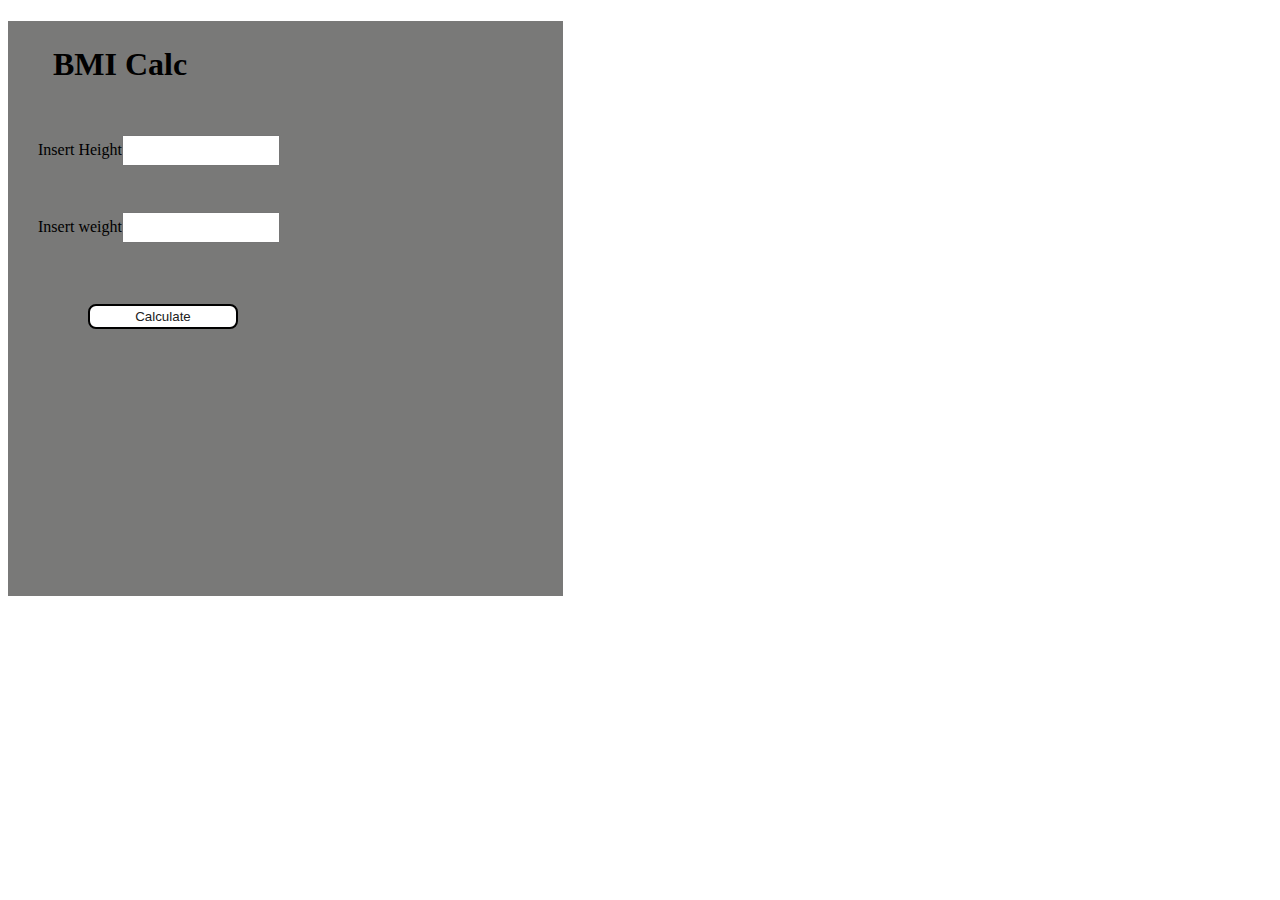
<file: projects/BMI_calc/index.html>
<!DOCTYPE html>
<html lang="en">
<head>
    <meta charset="UTF-8">
    <meta name="viewport" content="width=device-width, initial-scale=1.0">
    <title>BMI Calculator</title>
    <link rel="stylesheet" href="style.css">
</head>
<body>
    <div class="container">
        <h1>BMI Calc</h1>
        <form>


            <p><label>Insert Height</label><input type="text" id="height"></p>
            <p><label>Insert weight</label><input type="text" id="weight"></p>

            <button>Calculate</button>
            <div id="results"></div>
        </form>
    </div>
<script src="script.js"></script>
</body>
</html>
</file>
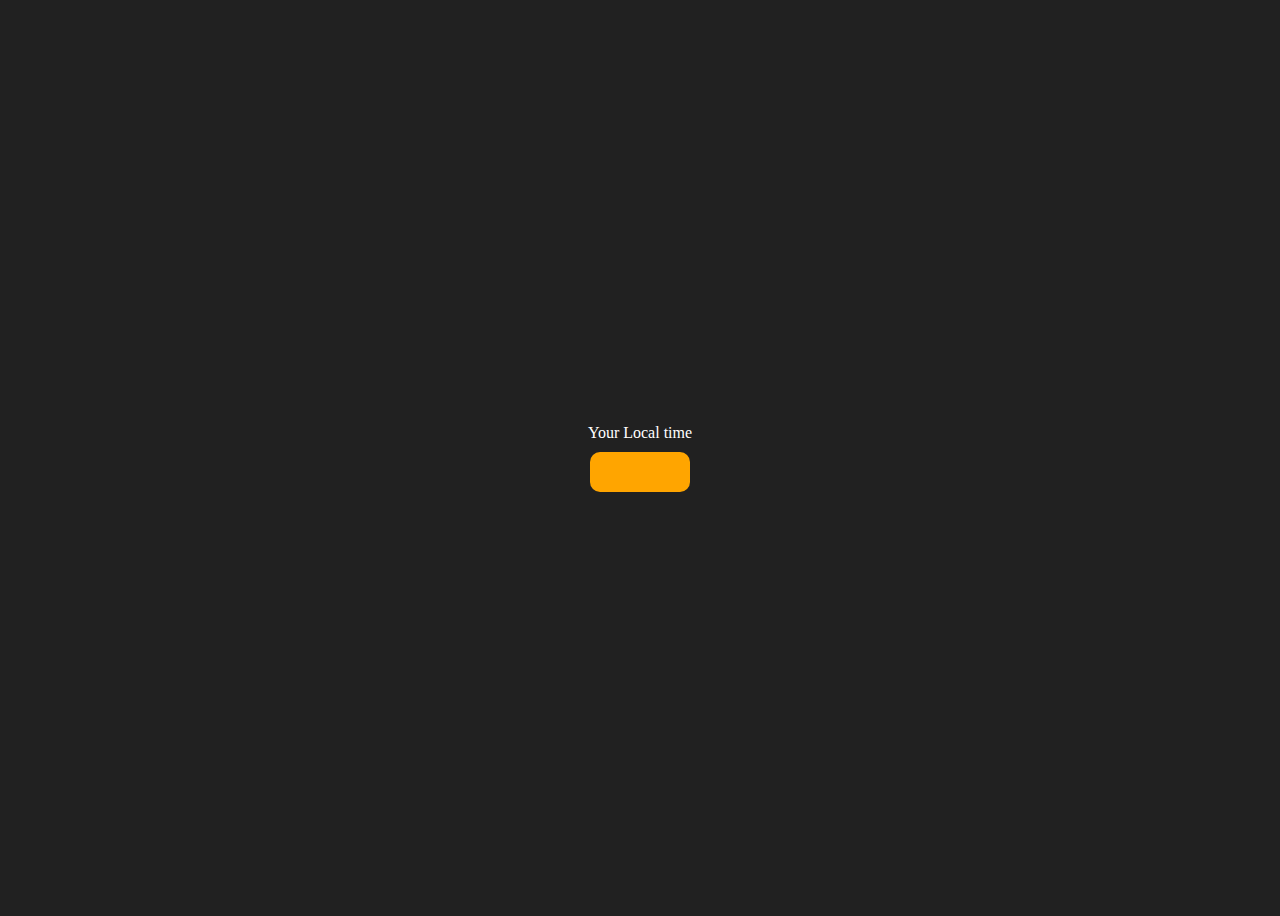
<file: projects/clock/index.html>
<!DOCTYPE html>
<html lang="en">
<head>
    <meta charset="UTF-8">
    <meta name="viewport" content="width=device-width, initial-scale=1.0">
    <title>Digital clock</title>
    <style>
        body{
            background-color: #212121;
            color: #fff;
        }

        .center{
            display: flex;
            height: 100vh;
            justify-content: center;
            align-items: center;
            flex-direction: column;
        }

        #clock{
            font-size: 40px;
            background-color: orange;
            padding: 20px 50px;
            margin-top: 10px;
            border-radius: 10px;
        }
    </style>
</head>
<body>
    <div class="center">
        <div id="banner"><span>Your Local time</span></div>
        <div id="clock"></div>
    </div>
    <script src="script.js"></script>
</body>
</html>
</file>
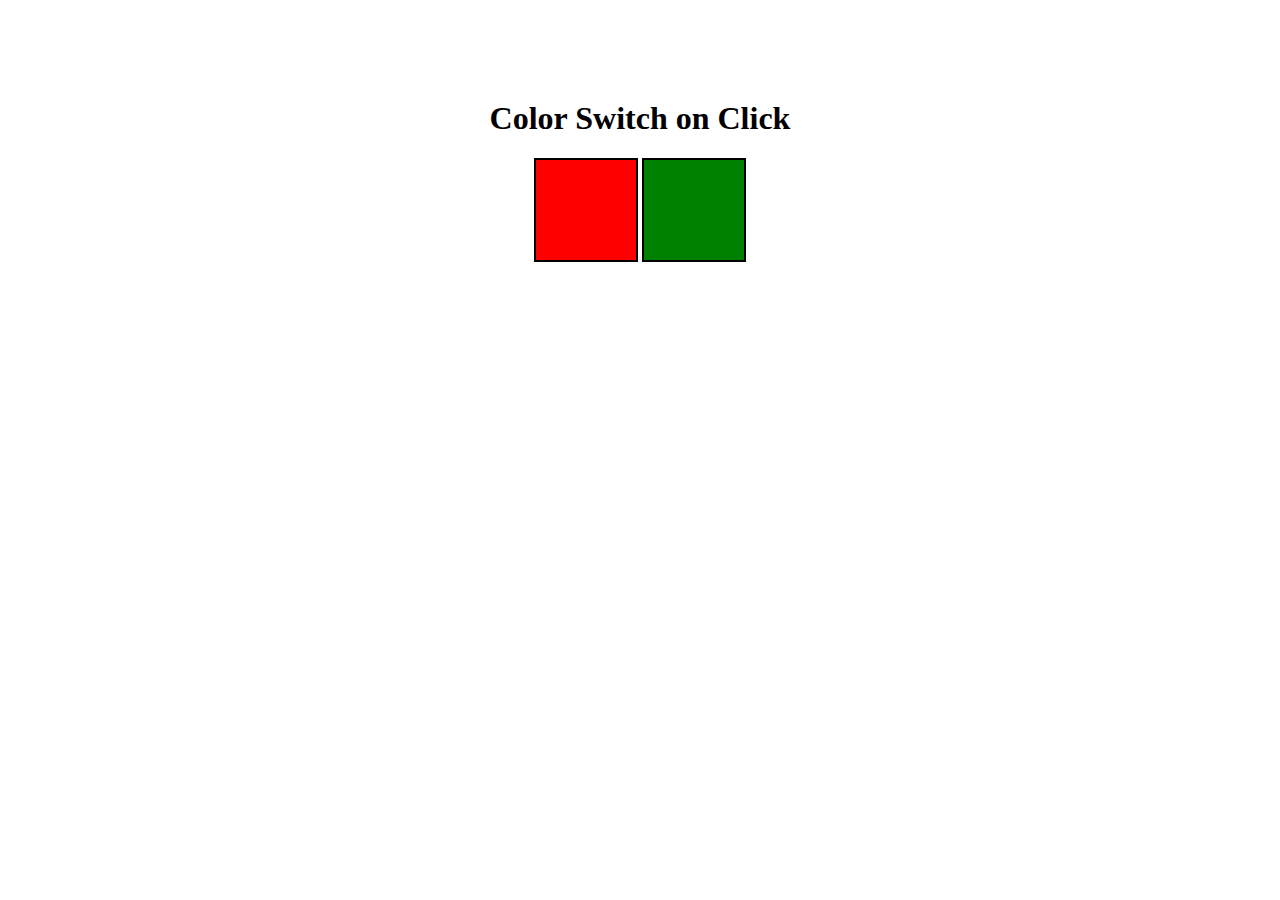
<file: projects/color_changer_onclick/index.html>
<!DOCTYPE html>
<html lang="en">
<head>
    <meta charset="UTF-8">
    <meta name="viewport" content="width=device-width, initial-scale=1.0">
    <title>color changer</title>
    <link rel="stylesheet" href="style.css">
</head>
<body>
    <div class="container">

        <h1>Color Switch on Click</h1>
        <span class="button" id="red"></span>
        <span class="button" id="green"></span>
        
    </div>
    
   
<script src="script.js"></script>      
</body>
</html>
</file>
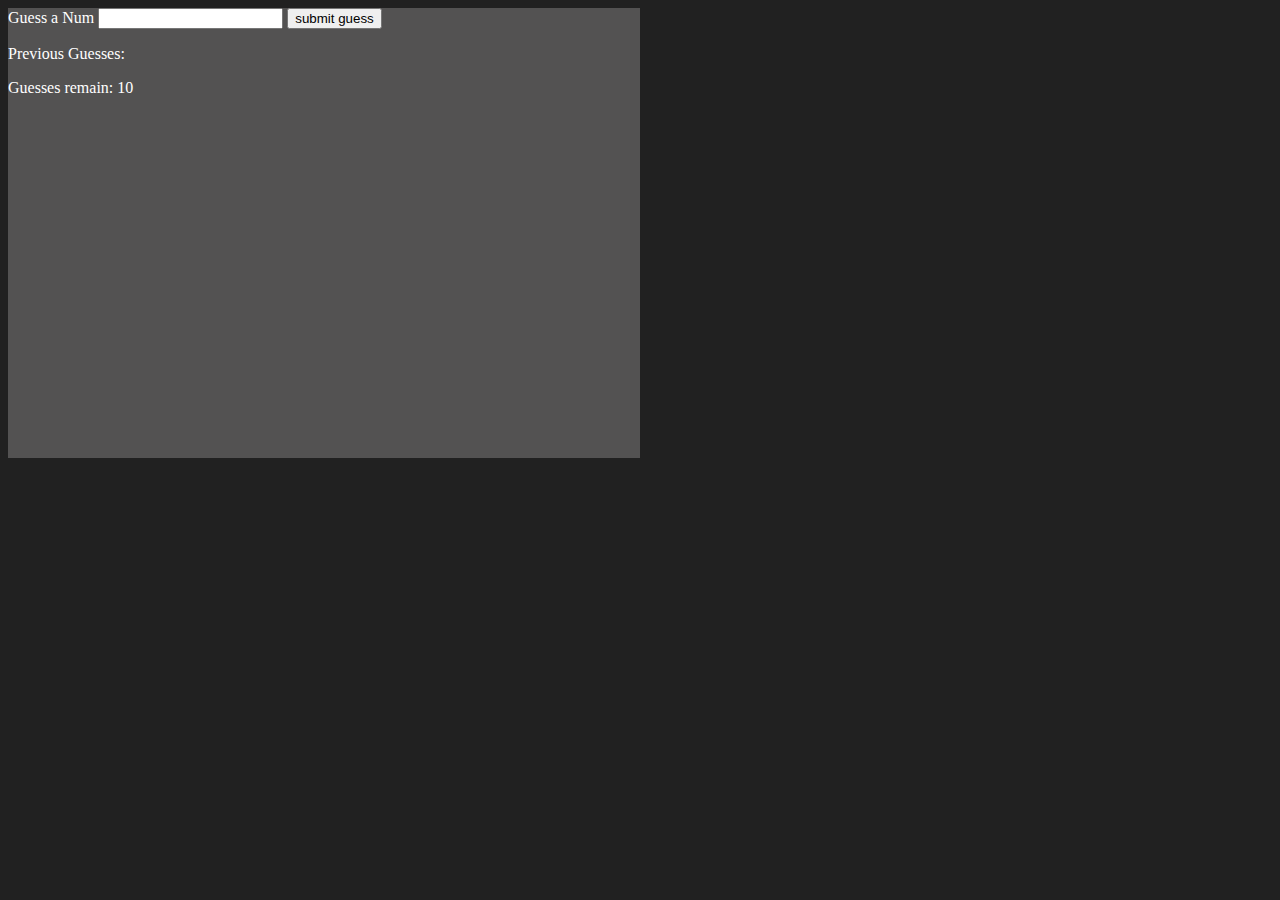
<file: projects/guess_number/index.html>
<!DOCTYPE html>
<html lang="en">
<head>
    <meta charset="UTF-8">
    <meta name="viewport" content="width=device-width, initial-scale=1.0">
    <title>Guess Number</title>
    <style>
        body{
            background-color: #212121;
            color: #fff;
        }

        #wrapper{
            height: 50vh;
            width: 50%;
            background-color: #535252;
        }
    </style>
</head>
<body>
    
    <div id="wrapper">

        <form class="form">
            <label for="guessField" id="guess">Guess a Num</label>
            <input type="text" id="guessField" class="guessField">
            <input type="submit" id="btn" value="submit guess" class="guessSubmit">
        </form>

        <div class="resultArea">
            <p>Previous Guesses: <span class="guesses"></span></p>
            <p>Guesses remain: <span class="lastResult">10</span></p>
            <p class="lowOrHi"></p>
        </div>

    </div>
    <script src="script.js"></script>
</body>
</html>
</file>
<file: projects/BMI_calc/style.css>
h1 {
    padding-left: 15px;
    padding-top: 25px;
    
}

.container{
    height: 575px;
    width: 525px;
    background-color: #797978;
    padding-left: 30px;
   
}

#height,
#weight{
    
    width: 150px;
    height: 25px;
    margin-top: 30px;
}

#results {
    font-size: 35px;
    margin-left: 90px;
    margin-top: 20px;
    color: rgb(241, 241, 241);
}

button{
    width: 150px;
    height: 25px;
    margin-left: 50px;
    margin-top: 45px;
    background-color: #fff;
    border-radius: 8px;
    padding: 1px 30px;
    color: #212121;
    border: 2px solid black;
}
</file>
<file: projects/color_changer_onclick/style.css>
html {
    margin: 0;
}

span{
    display: block;
}

.container{
    margin: 100px auto 100px;
    width: 80%;
    text-align: center;
}

.button{
    height: 100px;
    width: 100px;
    border: solid black 2px;
    display: inline-block;
        
}

.buttons{
    width: 500px;
    height: 250px;
    margin: 50px;
    outline: solid 1px black;
    display: flex;
    align-items: center;
    justify-content: center;
    
}
#red{
    background-color: red;
}
#green{
    background-color: green;
}
</file>
